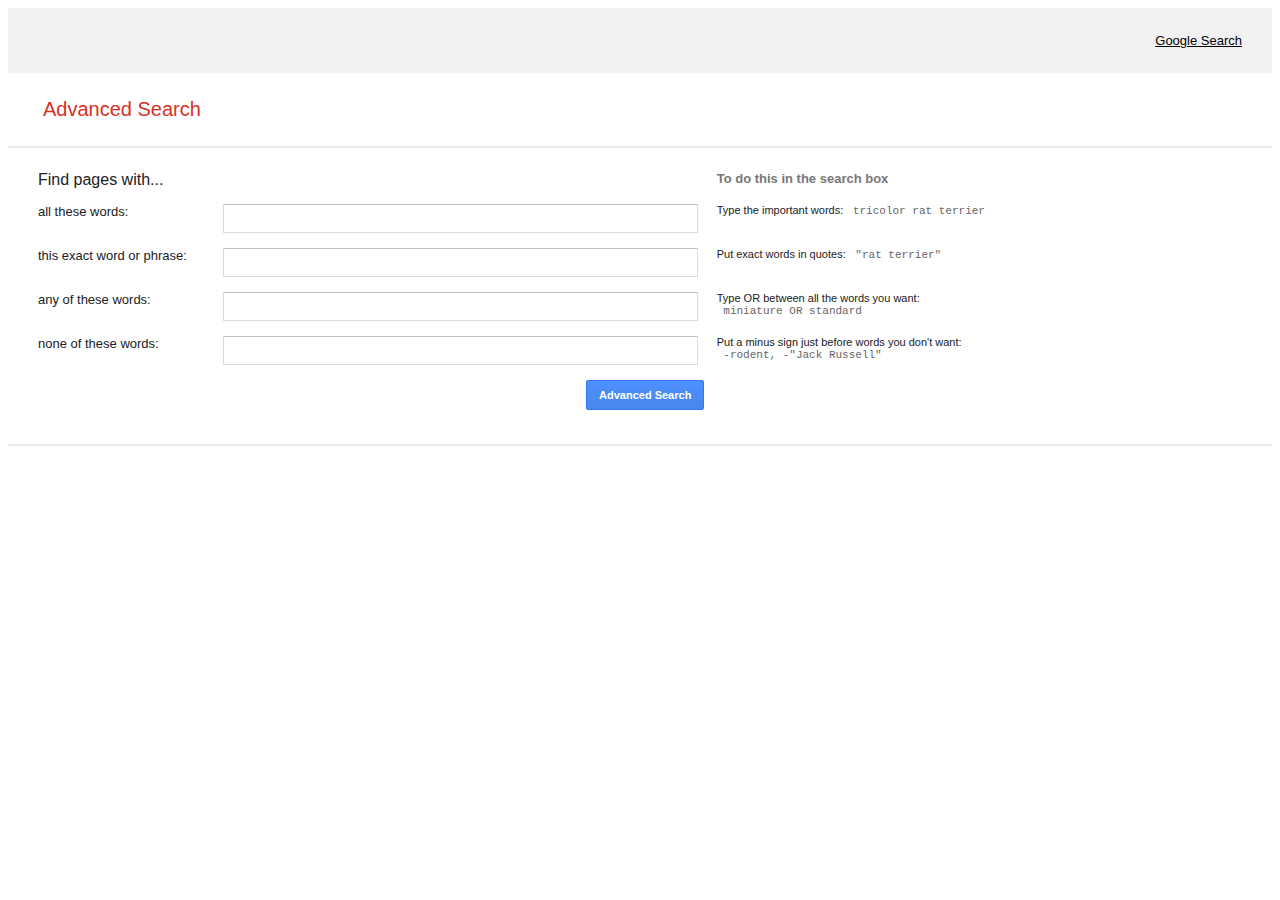
<file: html/advanced.html>
<!DOCTYPE html>
<html lang="en">
    <head>
        <title>Images Search</title>
        <link rel="stylesheet" href="../css/project0.css" />
    </head>
    <body>
        <div class="advtop">  <!--google search link-->
            <a class="links1" href="index.html" target="_top">Google Search</a>
        </div>

        <div id="advlogo">   <!--advanced search logo-->
            <label> Advanced Search</label>
        </div>

        <hr color="#ebebeb"> 

        <form action="https://google.com/search" method="GET">

            <div class="tble"> <!--table-->
            
                <div class="rows">    <!--find text-->
                    <div class="label">
                        <label class="find">Find pages with...</label>
                    </div>
                    <div class="txtbox">&nbsp;
                    </div>
                    <div class="desc">
                        <label id="text2">To do this in the search box</label>
                    </div>
                </div>
                <div class="rows">    <!--find all these words-->
                    <div class="label">
                        <label>all these words: </label>
                    </div>
                    <div class="txtbox">
                        <input type="text" name="as_q">
                    </div>
                    <div class="desc">
                        Type the important words: <span class="desc2"> tricolor rat terrier</span>                      
                    </div>
                </div>
                
                <div class="rows">      <!--find exact words-->
                    <div class="label">
                        <label>this exact word or phrase: </label>
                    </div>
                    <div class="txtbox">
                        <input type="text" name="as_epq">
                    </div>
                    <div class="desc">
                        Put exact words in quotes: <span class="desc2"> "rat terrier"</span>                   
                    </div>
                </div>
                
                <div class="rows">       <!--find any words-->
                    <div class="label">
                        <label>any of these words: </label>
                    </div>
                    <div class="txtbox">
                        <input type="text" name="as_oq">
                    </div>
                    <div class="desc">
                        Type OR between all the words you want: <span class="desc2"> miniature OR standard</span>                    
                    </div>
                </div>
    
                <div class="rows">      <!--None words-->
                    <div class="label">
                        <label>none of these words: </label>
                    </div>
                    <div class="txtbox">
                        <input type="text" name="as_eq">
                    </div>
                    <div class="desc">
                        Put a minus sign just before words you don't want: <span class="desc2"> -rodent, -"Jack Russell"</span>                    
                    </div>
                </div>
                
                <!--Hidden input fields-->
                <input type="hidden" name="as_qdr" value="all">
                <input type="hidden" name="as_occt" value="any">
                <input type="hidden" name="safe" value="images">
                
                <div class="sbmtbutn">  <!--Advanced Search button-->
                    <input type="submit" name="advancedsearch" value="Advanced Search">
                </div>
            </div>
        </form>
        <hr color="#ebebeb">
    </body>
</html>
</file>
<file: css/project0.css>
html body {
    background: #fff;
    color: #202124;
    font-family: arial,sans-serif;
    width: auto;
}
.begin {
    display: flex;
    justify-content: flex-end;
    padding-right: 30px;
    text-align: right;
    font-size: 13px;
    margin-top: 15px;
}
.links1 {
    color:black;
}
.begin a {
    margin-right: 15px;
    text-decoration: none;
}
.begin a:hover {
    text-decoration: underline;
}
.main {
    height: 233px;
    margin-top: 170px;
    text-align: center;
}

#srch {
    display: flex;
    justify-content: center;
    margin-top: 15px;
    
}
.srchbar {
    background: #fff;
    display: flex;
    border: 1px solid #dfe1e5;
    box-shadow: none;
    border-radius: 24px;
    height: 44px;
    margin: 0 auto;
    width: 565px;
    outline: 0;
   
}
.srchbar:hover {
    box-shadow: 1px 1px 2px 2px #e1e5e9;
}
#btns {
    display: flex;
    justify-content: center;
    
}
#btns input {
    margin-right: 10px;
    margin-left: 10px;
    background-color: #f8f9fa;
    border: 1px solid transparent;
    border-radius: 4px;
    color: #3c4043;
    font-family: arial,sans-serif;
    font-size: 14px;
    margin: 11px 4px;
    padding: 0 16px;
    line-height: 27px;
    height: 36px;
    min-width: 54px;
    cursor: pointer;
}

#btns input:hover {
    border: 1px solid #b8b8be94;
}

#imgtxt {
    color: #4285f4;
    font: 16px arial, sans-serif;
    position: relative;
    white-space: nowrap;
    padding-left: 210px;
    top: -20px;

}
#advlogo {
    color: #d93025;
    font-size: 20px;
    margin: 25px 35px;
}

#advsrch {
    font-family: arial,sans-serif;
}
.advtop {
    display: flex;
    justify-content: flex-end;
    padding-right: 30px;
    padding-top: 25px;
    padding-bottom: 25px;
    text-align: right;
    font-size: 13px;
    background-color: rgb(241, 241, 241);
}

.find {
    font-size: 16px;
}

#text2 {
    font-size: 13px;
    font-weight: 700;
    color: #777;
}

.tble {
    display: table;
    border-spacing: 15px;
    padding-left: 15px;
    width: 100%;
    position: relative;
}
.rows{
   display: table-row;
   width: 100%;
   clear: both;
}

.label {
   display: table-column;
   float: left;
   width:15%;
   font-size: small;
}
.txtbox {
    display: table-column;
    float: left;
    width:40%;
}
.txtbox input {
    border-radius: 1px;
    border: 1px solid #d9d9d9;
    border-top: 1px solid #c0c0c0;
    font-size: 13px;
    height: 25px;
    width: 95%;  
}
.desc {
    font-size:11px;
    display: table-column;
    float: left;
    width:27%;
}

.desc2 {
    color: #666;
    font-family: monospace;
    font-size: 11px;
    white-space: pre;
}
.sbmtbutn {
    min-width: 167px;
    min-height: 41px;
    text-align: right;
    width: 54%;
}

.sbmtbutn input {
    background-color: #4d90fe;
    color: #fff;
    border: 1px solid #3079ed;
    background-image: -webkit-linear-gradient(top,#4d90fe,#4787ed);
    height: 30px;
    border-radius: 2px;
    cursor: default;
    font-size: 11px;
    font-weight: bold;
    text-align: center;
    outline: 0;
    padding:0px 12px;
}
.sbmtbutn input:hover {
    background-image: -webkit-linear-gradient(top,#337cf2,#4787ed);
    box-sizing: border-box;
}
</file>
